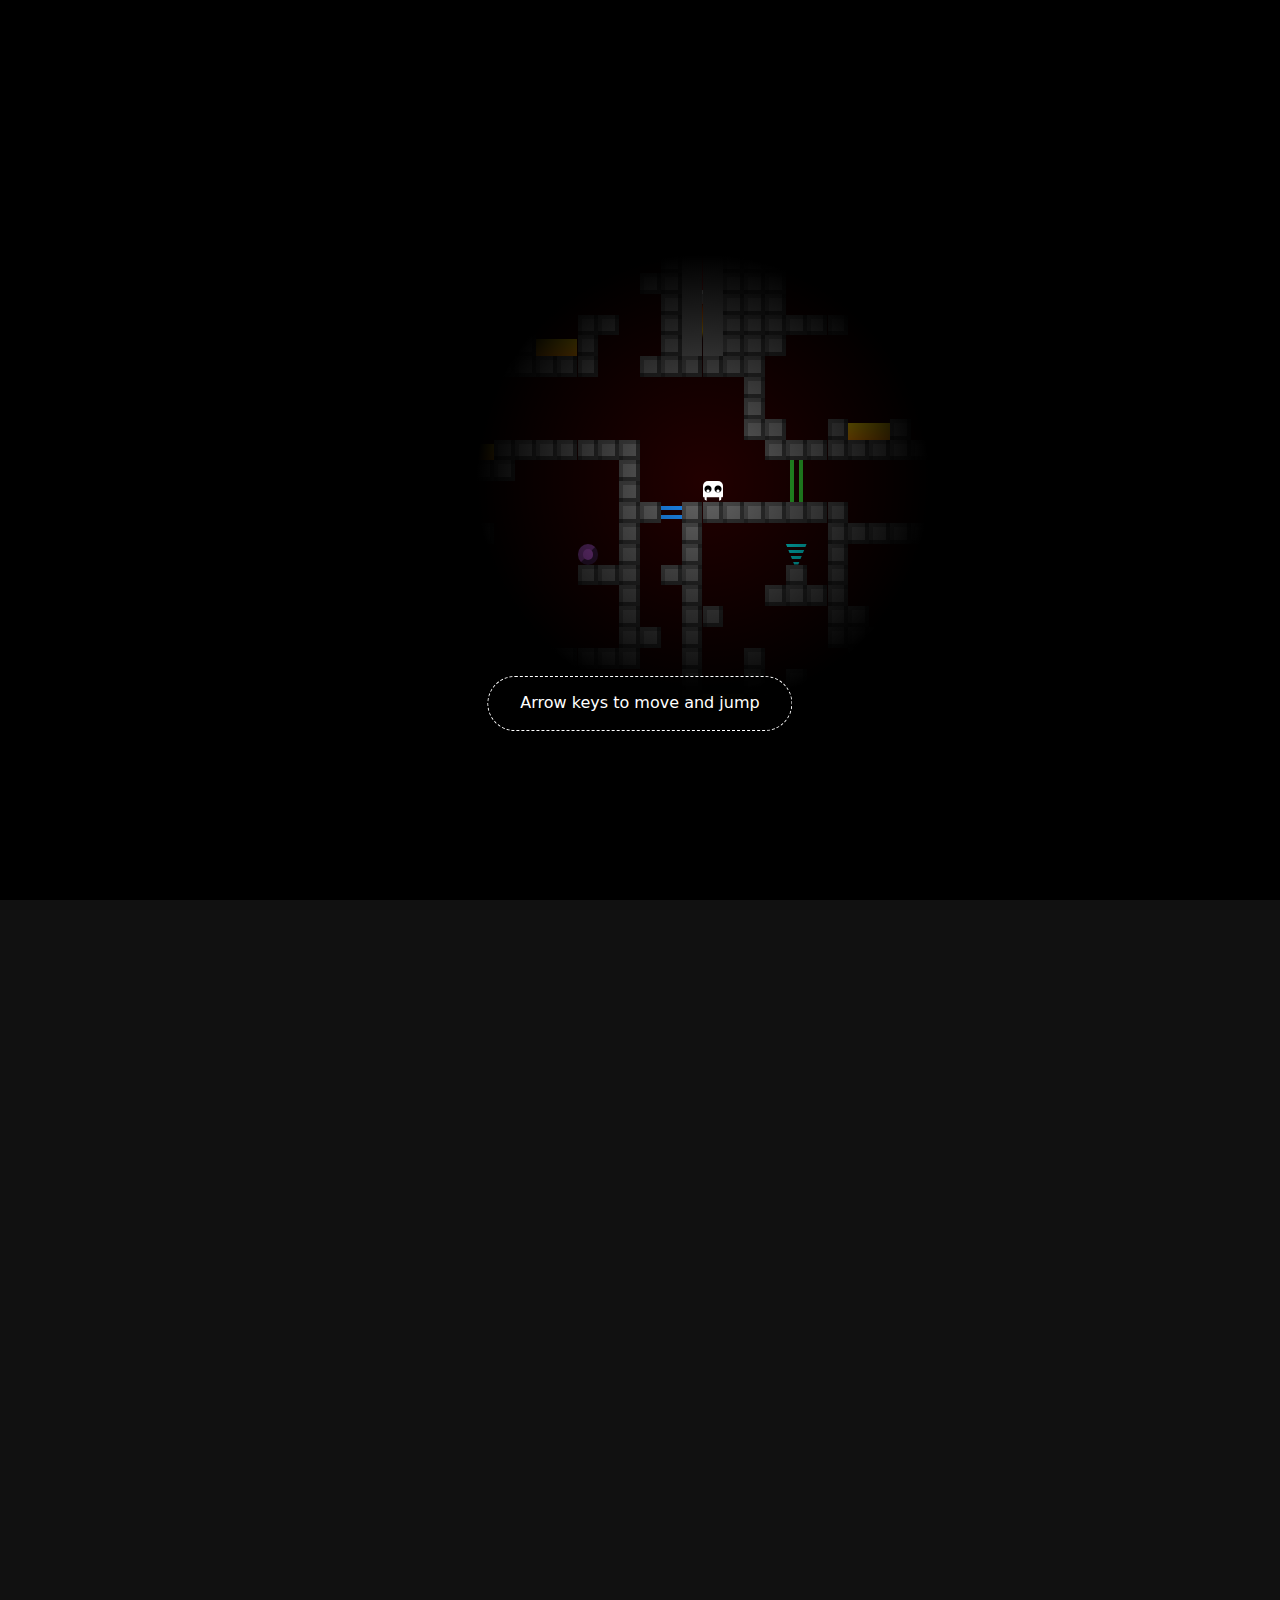
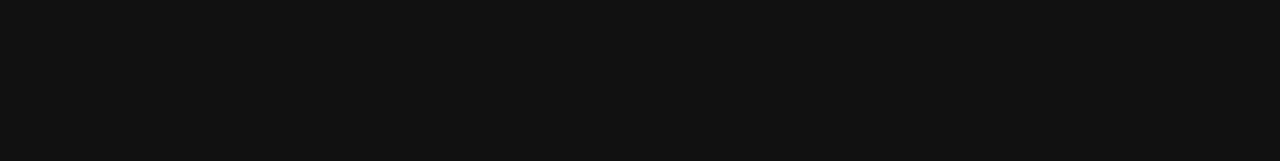
<file: index.html>
<!DOCTYPE html>
<html lang="en" >
<head>
  <meta charset="UTF-8">
  <title>CodePen - microvania</title>
  <link rel="stylesheet" href="dist/style.css">

</head>
<body>
<!-- partial:index.partial.html -->
<div id='game_console'>
  <div id='player'><div id='level_mask'></div></div>
  <div id='big_rocket'></div>
  <div id='game_alert'></div>
</div>
<!-- partial -->
  <script  src="dist/script.js"></script>

</body>
</html>
</file>
<file: dist/style.css>
:root {
  --tile-line-height: 30px;
  --tile-size: 10px;
  --clr: gray;
  --pl-clr: 
    radial-gradient(circle at 75% 50%, white 1px, transparent 2px),
    radial-gradient(circle at 25% 50%, white 1px, transparent 2px),
    radial-gradient(circle at 75% 40%, black 3px, transparent 4px),
    radial-gradient(circle at 25% 40%, black 3px, transparent 4px),
    white;
}
html,
body {
  min-width: 100vw;
  min-height: 100vh;
  overflow: hidden;
  margin: 0;
  display: grid;
  place-items: center;
  background: #111;  
}

#game_console {
  width: 100%;
  max-width: 1000px;
  aspect-ratio: 16 / 9;
  position: relative;
  background: #200;  
  text-align: center;
  line-height: var(--tile-line-height);
  font-size: 0;
  color: transparent;
  user-select: none;
  box-shadow: 0 20px 20px black;
}

#game_alert {
  padding: 1rem 2rem;
  font-size: 16px; 
  font-family: system-ui, serif;
  color: white;
  background: rgba(0,0,0,.75);
/*   box-sizing: border-box; */
  border: 1px dashed white;
  position: absolute;
  bottom: 0;
  left: 50%;
  transform: translateX(-50%);
  z-index: 99999;
  border-radius: 50px;
  transition: .5s;
  opacity: 0;
  pointer-events: none;
  user-select: none;
}

h2 {
  margin: 0;
  margin-bottom: 10px;
}

.tile {
  /*   outline: 1px dotted dimgray; */
}

.ground {
  background: dimgray;
  box-shadow: 
    inset 2px 2px 0 2px rgba(0,0,0,.25),
    inset -2px -2px 0 2px rgba(0,0,0,.5);
}

.door {
  box-shadow: none !important;
}

.cube {
  background: var(--clr);
  box-sizing: border-box;
  border-top: 5px solid rgba(0,0,0,.25);
  border-right: 5px solid rgba(0,0,0,.65);
  border-bottom: 5px solid rgba(0,0,0,.65);
  border-left: 5px solid rgba(0,0,0,.25);
}

.stripes {
  background:
    linear-gradient(to right, transparent 3px, rgba(0,0,0,.25) 2px),
    var(--clr);
  background-size: 6px 11px;
  background-repeat: repeat-x;
  background-position: 3px 5px;
}

.lava {
  background: 
    linear-gradient(to top, orangered, gold 90%, transparent 90%);
  background-size: 100% 200%;
  background-position: 0 0;
}

.key,
.finalgoal {
  box-sizing: border-box;
  border-top: 5px solid rgba(0,0,0,.25);
  border-right: 5px solid rgba(0,0,0,.65);
  border-bottom: 5px solid rgba(0,0,0,.65);
  border-left: 5px solid rgba(0,0,0,.25);
}

.highjump {
  clip-path: polygon(40% 100%, 60% 100%, 100% 0%, 0% 0%);
  background: linear-gradient(to bottom, aqua 3px, transparent 3px);
  background-size: 100% 6px;
}

#player,
#player:after {
  content:'';
  width: var(--tile-line-height);
  height: var(--tile-line-height);
  background: transparent;
  position: absolute;
  /*   left: calc(var(--tile-line-height)*27);
  top: calc(var(--tile-line-height)*13); */
  z-index: 10000;
  pointer-events: none;
}

#player:after {
  background: var(--pl-clr);
  position: absolute;
  top: 0;
  left: 0;
  z-index: 10000;
  border-radius: 5px;
  clip-path: polygon(0% 0%, 100% 0%, 100% 80%, 90% 80%, 90% 100%, 80% 100%, 80% 80%, 20% 80%, 20% 100%, 10% 100%, 10% 80%, 0% 80%);
  pointer-events: none;
  transform-origin: 50% 100%;

}

.goleft:after {
  transform: skewX(10deg);
  animation: moving .25s linear infinite;
}
.goright:after {
  transform: skewX(-10deg);  
  animation: moving .25s linear infinite;
}
@keyframes moving {
  50% {
    clip-path: polygon(0% 0%, 100% 0%, 100% 80%, 80% 80%, 80% 100%, 70% 100%, 70% 80%, 30% 80%, 30% 100%, 20% 100%, 20% 80%, 0% 80%)
  }
}

#level_mask {
  width: 200vw;
  height: 200vw;
  background: radial-gradient(circle at 50% 50%, rgba(255,255,255,0), black 12.5%);
  position: absolute;
  left: 0;
  top: 0;
  transform: translate(-50%,-50%);
  opacity: 1;
}

.rocket {
  /*   opacity: 0; */
}

#big_rocket {
  width: 40px;
  height: 125px;
  background:
    linear-gradient(to right, transparent 45%, firebrick 45%, firebrick 55%, transparent 55%),
    radial-gradient(circle at 50% 40%, rgba(255,255,255,1) 10%, #aaa 11%, #aaa 15%, transparent 16%),
    linear-gradient(to right, transparent 50%, rgba(0,0,0,.1) 50%),    
    linear-gradient(to bottom, firebrick 12%, transparent 12%),
    lightgray;
  background-size: 100% 40%, 100% 100%, 100% 100%, 100% 100%, 100% 100%, 100% 100%;
  background-position: 50% 95%, 0 0, 0 0, 0 0, 0 0;
  background-repeat: no-repeat;
  border-radius: 50px 50px 50px 50px / 200px 200px 10px 10px;
  position: absolute;
  left: 54.25%;
  top: 0;
  box-shadow: 0 15px 0 -5px gray; 
}
#big_rocket:before {
  content:'';
  width: 200%;
  height: 50%;
  position: absolute;
  top: 55%;
  left: -50%;
  background: 
    radial-gradient(circle at 50% 100%, transparent 50%, firebrick 51%);
  clip-path: polygon(0% 0%, 25% 0%, 25% 100%, 75% 100%, 75% 0%, 100% 0%, 100% 100%, 0% 100%);
  border-radius: 100% 100% 0 0;
}
#big_rocket:after {
  content:'';
  width: 60%;
  height: 25%;
  position: absolute;
  top: 108%;
  left: 20%;
  background:
    linear-gradient(to bottom, orangered, gold);
  border-radius: 0 0 25% 25%;
  filter: blur(2px);
  opacity: .75;
  animation: blast_off .75s linear infinite;
}
@keyframes blast_off {
  33% { 
    background:
      linear-gradient(to bottom, orangered 25%, gold 75%);
  }
  66% { 
    background:
      linear-gradient(to bottom, orangered 50%, gold 90%);
  }
}

.adios {
  animation: adios 2s ease-in forwards;
}
@keyframes adios {
  100% {
    transform: translateY(-200%);
    opacity: 0;
  }
}
</file>
